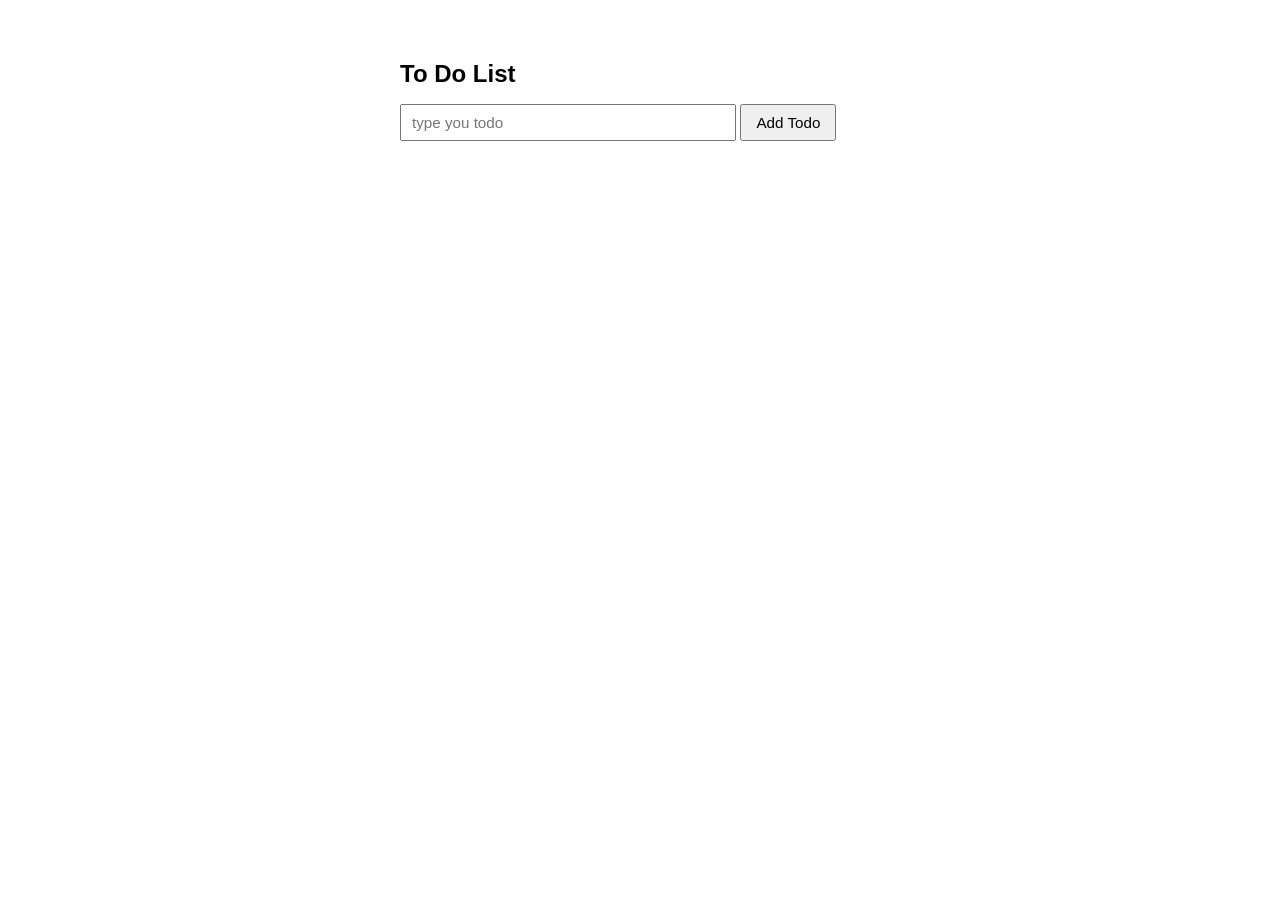
<file: task1/index.html>
<!DOCTYPE html>
<html lang="en">
<head>
    <meta charset="UTF-8">
    <meta name="viewport" content="width=device-width, initial-scale=1.0">
    <title>To Do List Using JS</title>
    <link rel="stylesheet" href="styles.css">
</head>
<body>
    <div class="container">
        <h1>To Do List</h1>
        <input type="text" id="inputTask" placeholder="type you todo" />
        <button id="addBtn">Add Todo</button>

        <ul id="taskList"></ul>
    </div>
    <script src="src.js"></script>
</body>
</html>
</file>
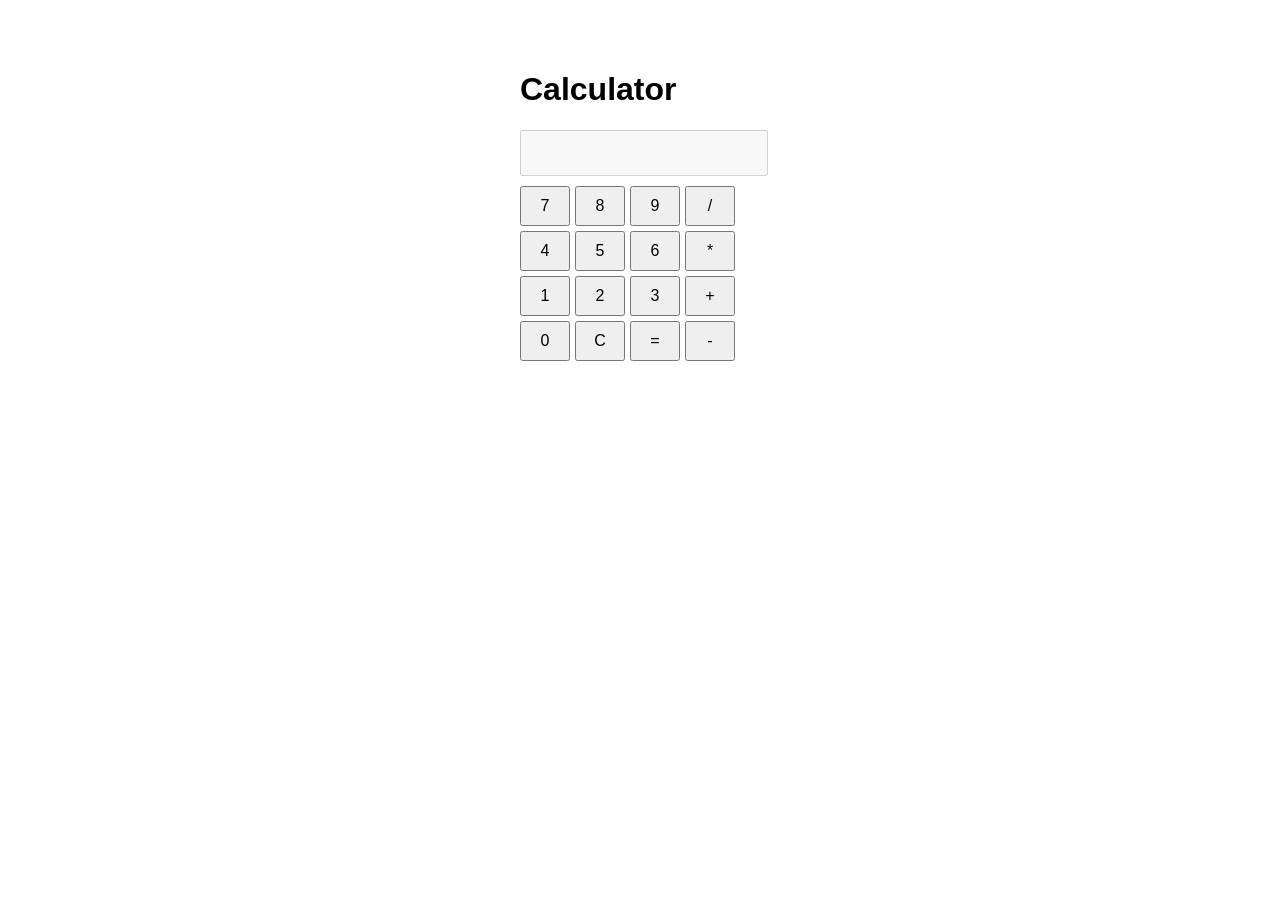
<file: task2/index.html>
<!DOCTYPE html>
<html lang="en">
<head>
    <meta charset="UTF-8">
    <meta name="viewport" content="width=device-width, initial-scale=1.0">
    <title>Simple Calculator using JS</title>
    <link rel="stylesheet" href="styles.css">
</head>
<body>
    <div class="container">
        <h1>Calculator</h1>
        <input type="text" id="display" disabled/>

        <div class="buttons">
            <button onclick="appendValue('7')">7</button>
            <button onclick="appendValue('8')">8</button>
            <button onclick="appendValue('9')">9</button>
            <button onclick="appendValue('/')">/</button>

            <button onclick="appendValue('4')">4</button>
            <button onclick="appendValue('5')">5</button>
            <button onclick="appendValue('6')">6</button>
            <button onclick="appendValue('*')">*</button>

            <button onclick="appendValue('1')">1</button>
            <button onclick="appendValue('2')">2</button>
            <button onclick="appendValue('3')">3</button>
            <button onclick="appendValue('+')">+</button>

            <button onclick="appendValue('0')">0</button>
            <button onclick="clearDisplay()">C</button>
            <button onclick="calculate()">=</button>
            <button onclick="appendValue('-')">-</button>
        </div>
    </div>
    <script src="src.js"></script>
</body>
</html>
</file>
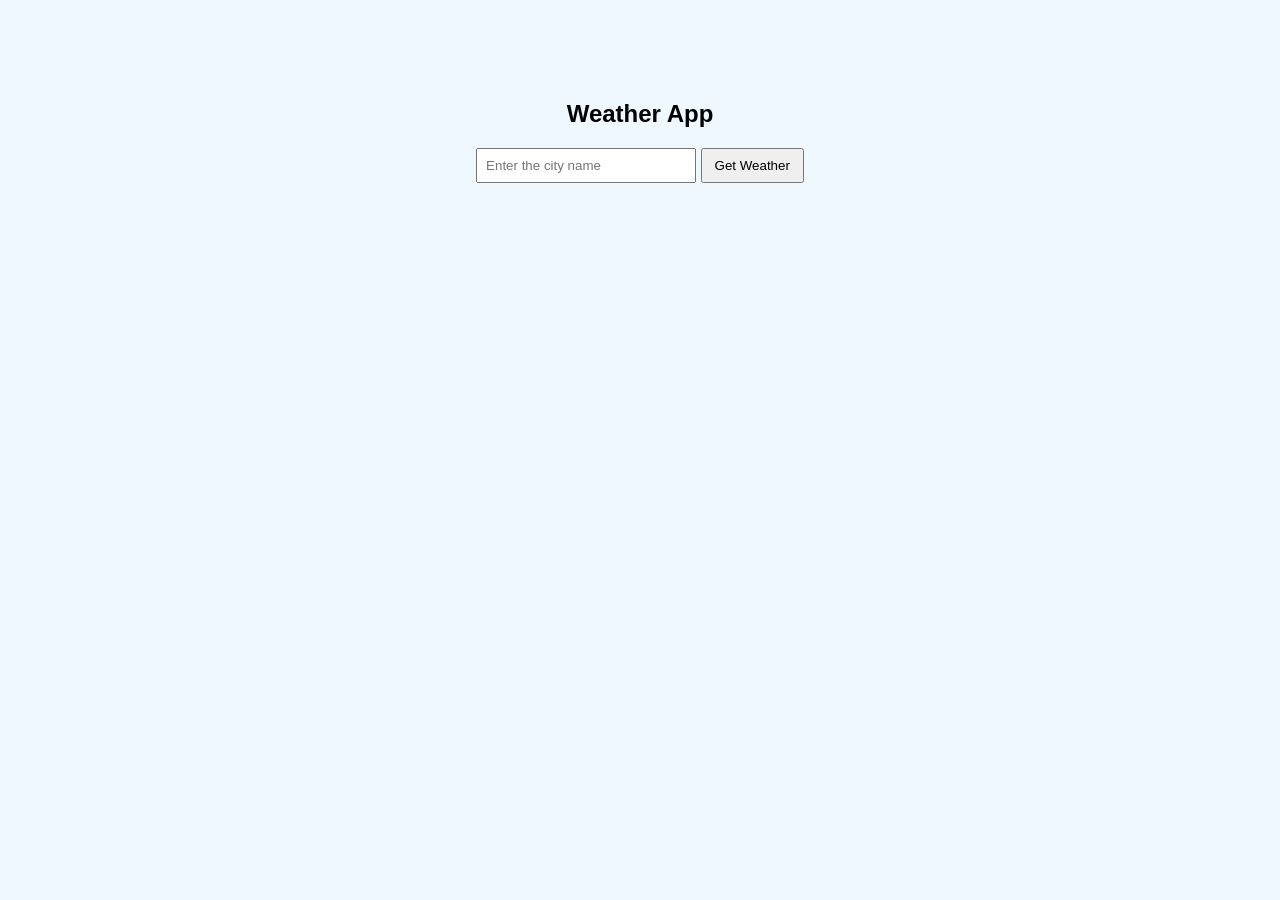
<file: task4/index.html>
<!DOCTYPE html>
<html lang="en">
<head>
    <meta charset="UTF-8">
    <meta name="viewport" content="width=device-width, initial-scale=1.0">
    <title>Weather API Integration using JS</title>
    <link rel="stylesheet" href="styles.css">
</head>
<body>
    <div class="container">
        <h2>Weather App</h2>

        <input type="text" id="cityInput" placeholder="Enter the city name">
        <button onclick="getWeather()">Get Weather</button>

        <div id="weatherResult"></div>
    </div>
    <script src="src.js"></script>
</body>
</html>
</file>
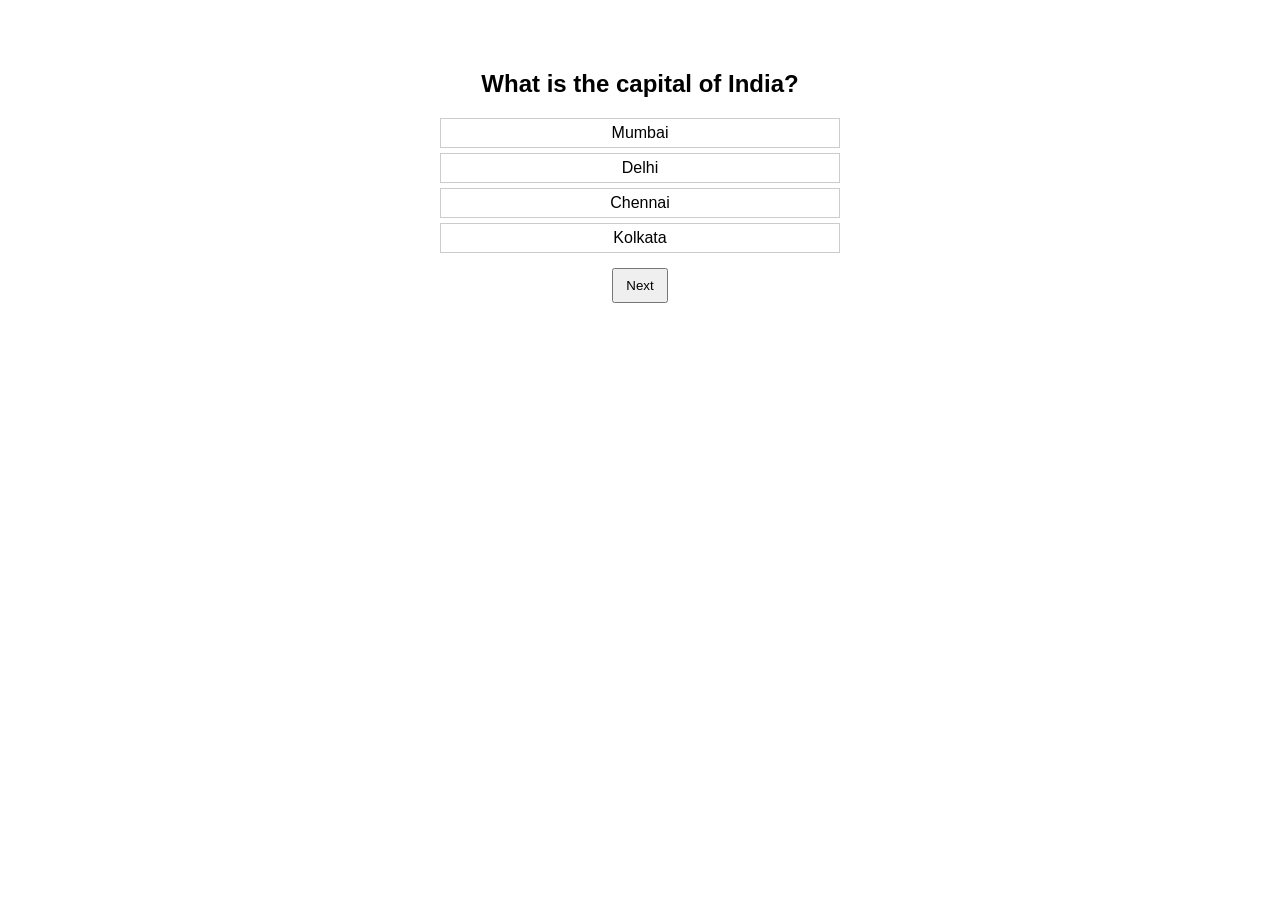
<file: task5/index.html>
<!DOCTYPE html>
<html lang="en">
<head>
    <meta charset="UTF-8">
    <meta name="viewport" content="width=device-width, initial-scale=1.0">
    <title>Dynamic Quiz Application</title>
    <link rel="stylesheet" href="styles.css">
</head>
<body>
    <div class="quiz-container">
        <h2 id="question">Question Text</h2>

        <div id="options"></div>
        <button id="nextBtn">Next</button>

        <h3 id="result"></h3>
    </div>
    <script src="src.js"></script>
</body>
</html>
</file>
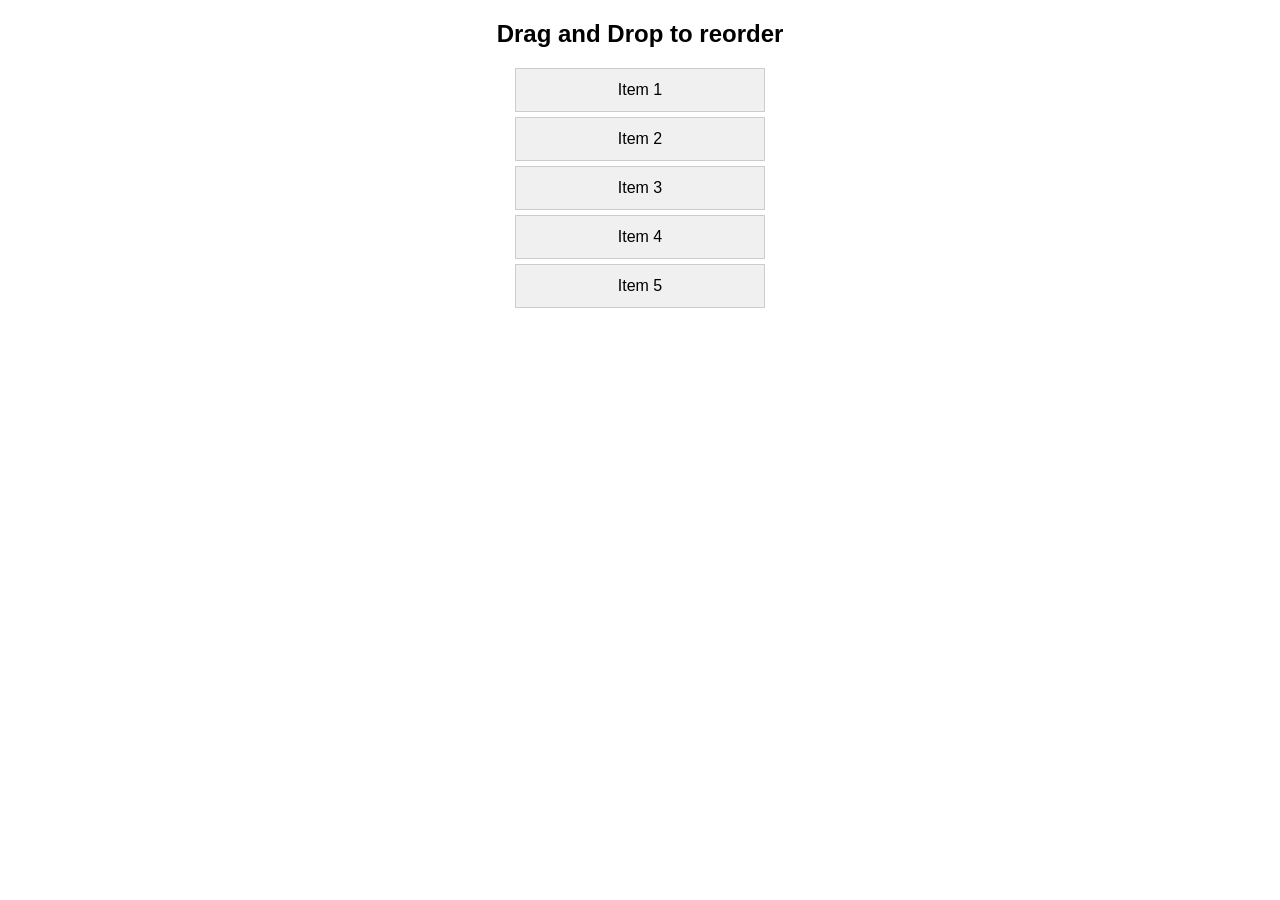
<file: task6/index.html>
<!DOCTYPE html>
<html lang="en">
<head>
    <meta charset="UTF-8">
    <meta name="viewport" content="width=device-width, initial-scale=1.0">
    <title>Drag and Drop List Reordering</title>
    <link rel="stylesheet" href="styles.css">
</head>
<body>
    <h2>Drag and Drop to reorder</h2>

    <ul id="list">
        <li draggable="true">Item 1</li>
        <li draggable="true">Item 2</li>
        <li draggable="true">Item 3</li>
        <li draggable="true">Item 4</li>
        <li draggable="true">Item 5</li>
    </ul>
    <script src="src.js"></script>
</body>
</html>
</file>
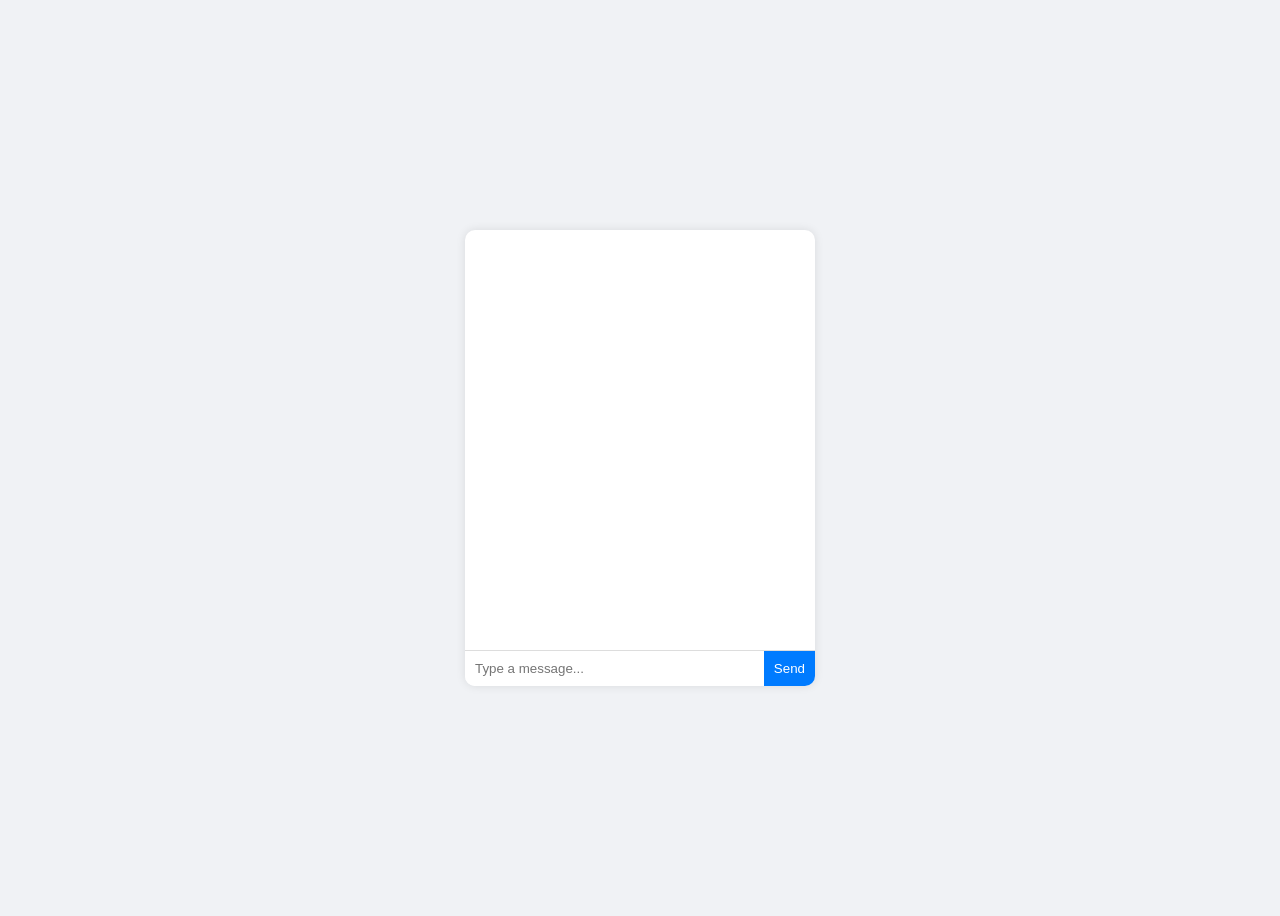
<file: task7/index.html>
<!DOCTYPE html>
<html lang="en">
	<head>
		<meta charset="UTF-8">
		<title>Chat Simulation using JS</title>
		<link rel="stylesheet" href="styles.css">
	</head>
	<body>

		<div class="chat-container">
			<div id="chat-box" class="chat-box"></div>

			<div class="input-area">
				<input type="text" id="message-input" placeholder="Type a message..." />
				<button id="send-btn">Send</button>
			</div>
		</div>
	<script src="src.js"></script>
	</body>
</html>
</file>
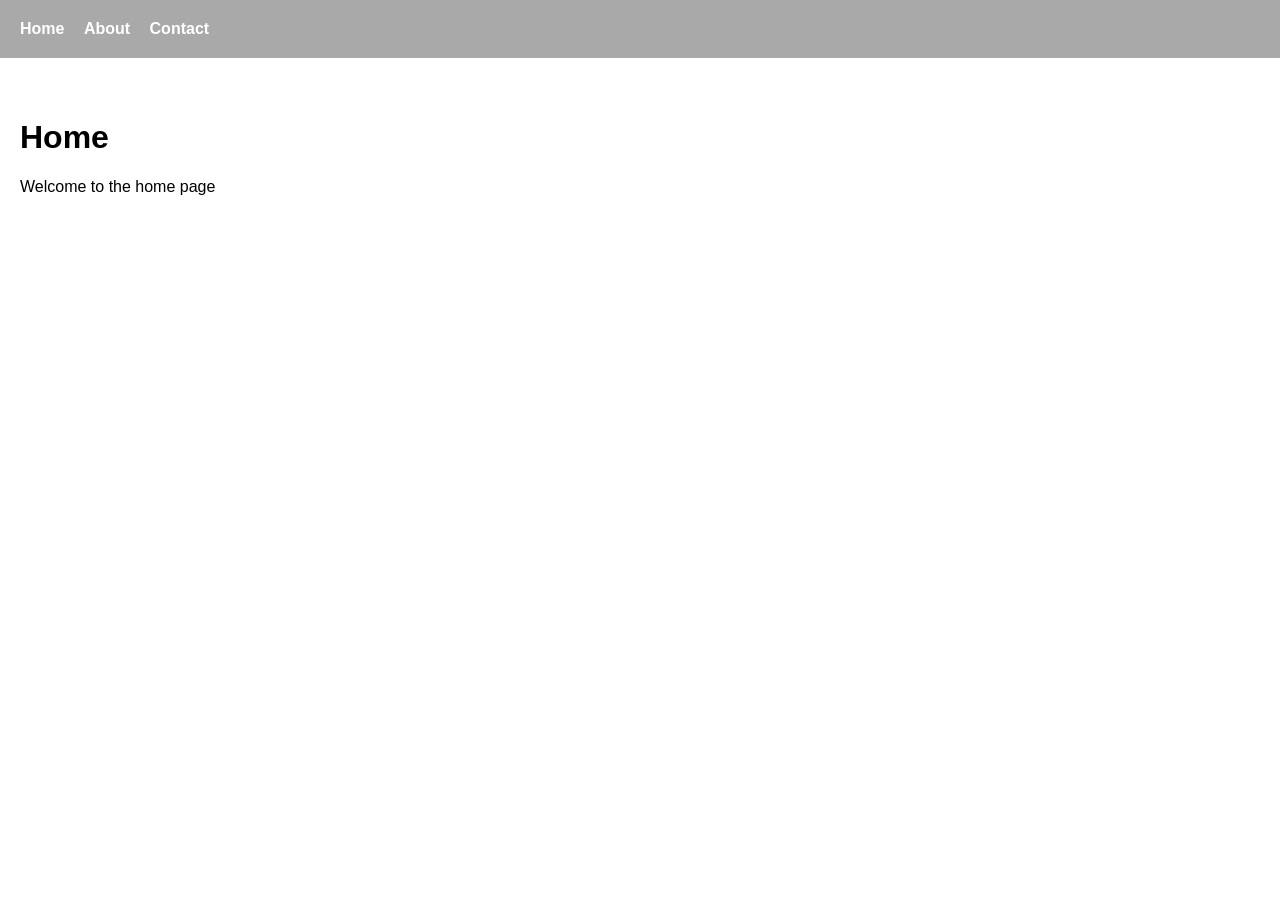
<file: task8/index.html>
<!DOCTYPE html>
<html lang="en">
<head>
    <meta charset="UTF-8">
    <meta name="viewport" content="width=device-width, initial-scale=1.0">
    <title>SPA - Hash Based Routing</title>
    <link rel="stylesheet" href="styles.css">
</head>
<body>
    <nav>
        <a href="#home">Home</a>
        <a href="#about">About</a>
        <a href="#contact">Contact</a>
    </nav>

    <div class="page" id="home">
        <h1>Home</h1>
        <p>Welcome to the home page</p>
    </div>
    <div class="page" id="about">
        <h1>About</h1>
        <p>Welcome to the about page</p>
    </div>
    <div class="page" id="contact">
        <h1>Contact</h1>
        <p>Welcome to the contact page</p>
    </div>
    <script src="src.js"></script>
</body>
</html>
</file>
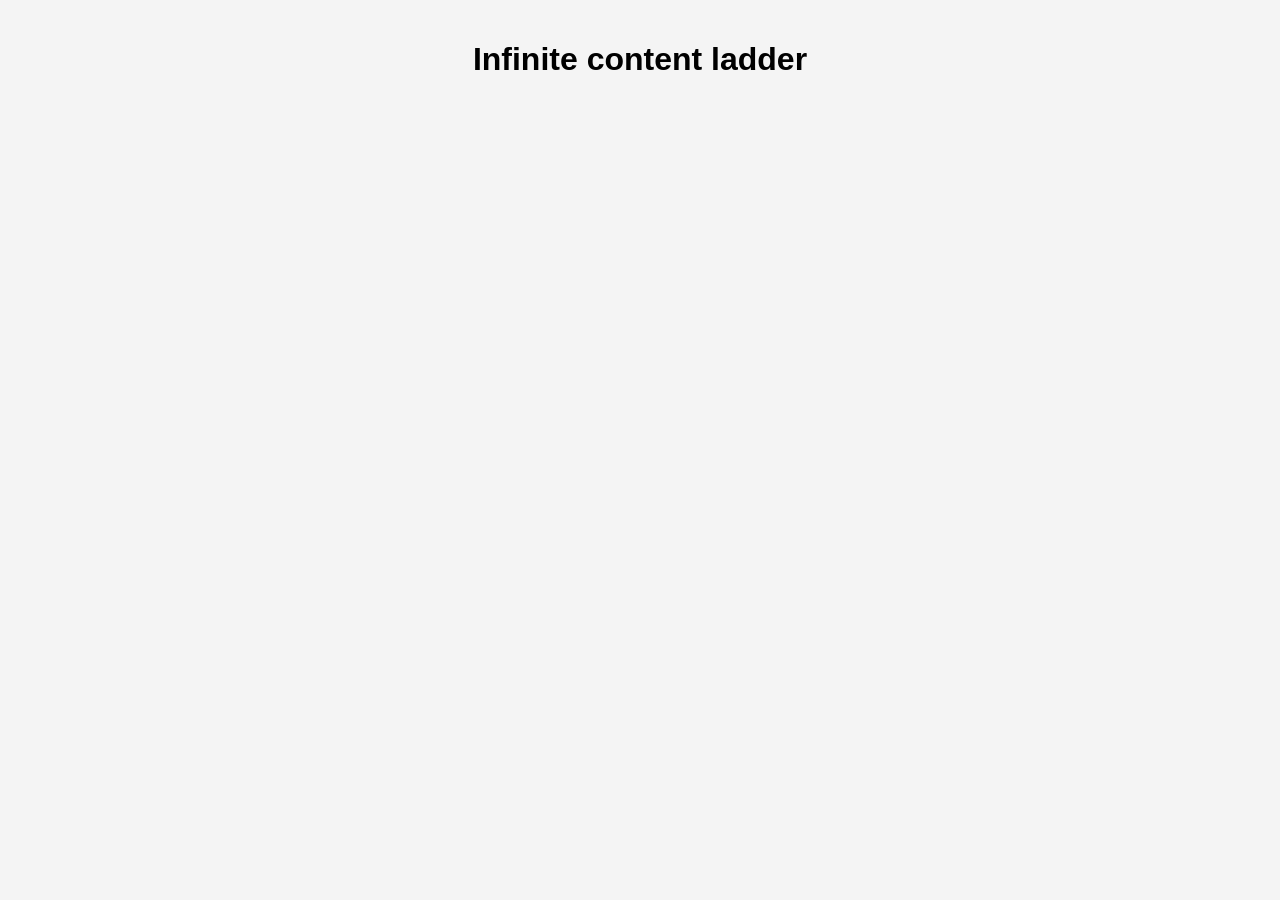
<file: task9/index.html>
<!DOCTYPE html>
<html lang="en">
<head>
    <meta charset="UTF-8">
    <meta name="viewport" content="width=device-width, initial-scale=1.0">
    <title>Infinite Content Ladder</title>
    <link rel="stylesheet" href="styles.css">
</head>
<body>
    <h1>Infinite content ladder</h1>

    <div id="content"></div>
    <div id="loader">Loading more posts...</div>
    <div id="end">No more posts</div>
    <script src="src.js"></script>
</body>
</html>
</file>
<file: task1/styles.css>
body {
    font-family: Arial, sans-serif;
    margin: 0;
    padding: 20px;
}

.container {
    max-width: 480px;
    margin: 40px auto;
}

h1 {
    margin-bottom: 16px;
    font-size: 1.5rem;
}

input {
    width: 70%;
    padding: 8px 10px;
    font-size: 0.95rem;
    box-sizing: border-box;
}

button {
    padding: 8px 14px;
    font-size: 0.95rem;
    cursor: pointer;
}

ul {
    list-style: none;
    padding: 0;
    margin-top: 20px;
}

li {
    display: flex;
    justify-content: space-between;
    align-items: flex-start;
    border: 1px solid #ccc;
    padding: 10px 12px;
    margin-bottom: 8px;
    border-radius: 4px;
}

li span {
    flex: 1;
    cursor: pointer;
    line-height: 1.4;
}

.deleteBtn {
    margin-left: 12px;
    flex-shrink: 0;
}

.completed {
    text-decoration: line-through;
    opacity: 0.6;
}

.completed h2 {
    font-size: 0.75rem;
    font-weight: normal;
    margin: 4px 0 0;
    opacity: 0.7;
}
</file>
<file: task2/styles.css>
body {
    font-family: Arial;
    display: flex;
    justify-content: center;
    margin-top: 50px;
}

.calculator {
    border: 1px solid #000;
    padding: 10px;
}

#display {
    width: 100%;
    height: 40px;
    margin-bottom: 10px;
    text-align: right;
    font-size: 18px;
}

.buttons{
    display: grid;
    grid-template-columns: repeat(4, 50px);
    gap: 5px;
}

button {
    height: 40px;
    font-size: 16px;
    cursor: pointer;
}
</file>
<file: task4/styles.css>
body {
    font-family: Arial, sans-serif;
    background-color: #f0f8ff;
    text-align: center;
}

.container {
    margin-top: 100px;
}

input {
    padding: 8px;
    width: 200px;
}

button {
    padding: 8px 12px;
    cursor: pointer;
}

#weatherResult {
    margin-top: 20px;
    font-size: 18px;
}
</file>
<file: task5/styles.css>
body {
    font-family: Arial;
    display: flex;
    justify-content: center;
    margin-top: 50px;
}

.quiz-container {
    width: 400px;
    text-align: center;
}

button {
    margin-top: 10px;
    padding: 8px 12px;
    cursor: pointer;
}

.option {
    display: block;
    margin: 5px 0;
    padding: 5px;
    border: 1px solid #ccc;
    cursor: pointer;
}

.option:hover {
    background-color: #f0f0f0;
}
</file>
<file: task6/styles.css>
body {
    font-family: Arial, sans-serif;
    text-align: center;
}

ul {
    list-style: none;
    padding: 0;
    width: 250px;
    margin: 20px auto;
}

li {
    padding: 12px;
    margin: 5px 0;
    background: #f0f0f0;
    border: 1px solid #ccc;
    cursor: grab;
}

.dragging {
    opacity: 0.5;
}

.over {
    border: 2px dashed #333;
}
</file>
<file: task7/styles.css>
body {
    font-family: Arial, sans-serif;
    background: #f0f2f5;
    display: flex;
    justify-content: center;
    align-items: center;
    height: 100vh;
}

.chat-container {
    width: 350px;
    background: white;
    border-radius: 10px;
    box-shadow: 0 0 10px rgba(0,0,0,0.1);
    overflow: hidden;
}

.chat-box {
    height: 400px;
    padding: 10px;
    overflow-y: auto;
    border-bottom: 1px solid #ddd;
}

.message {
    margin: 8px 0;
    max-width: 70%;
    padding: 8px 10px;
    border-radius: 8px;
    font-size: 14px;
}

.sent {
    background: #007bff;
    color: white;
    margin-left: auto;
}

.received {
    background: #e4e6eb;
}

.timestamp {
    font-size: 10px;
    color: gray;
    margin-top: 3px;
    text-align: right;
}

.input-area {
    display: flex;
}

input {
    flex: 1;
    padding: 10px;
    border: none;
    outline: none;
}

button {
    padding: 10px;
    border: none;
    background: #007bff;
    color: white;
    cursor: pointer;
}
</file>
<file: task8/styles.css>
body {
    font-family: Arial, sans-serif;
    margin: 0;
    padding: 0;
}
  
nav {
    margin-bottom: 20px;
    background-color: darkgrey;
    padding: 20px;
}
  
nav a {
    margin-right: 15px;
    text-decoration: none;
    color: #fff;
    font-weight: bold;
}
  
nav a:hover {
    color: darkblue;
}
  
.page {
    display: none;
}
  
.active {
    display: block;
    padding: 20px;
}
</file>
<file: task9/styles.css>
body {
    font-family: Arial, sans-serif;
    margin: 0;
    padding: 20px;
    background: #f4f4f4;
}

h1 {
    text-align: center;
}

#content {
    max-width: 600px;
    margin: auto;
}

.card {
    background: white;
    padding: 15px;
    margin: 10px 0;
    border-radius: 8px;
    box-shadow: 0 2px 5px rgba(0,0,0,0.1);
}

.card h3 {
    margin: 0 0 10px;
}

#loader, #end {
    text-align: center;
    padding: 20px;
    font-weight: bold;
    display: none;
}
</file>
